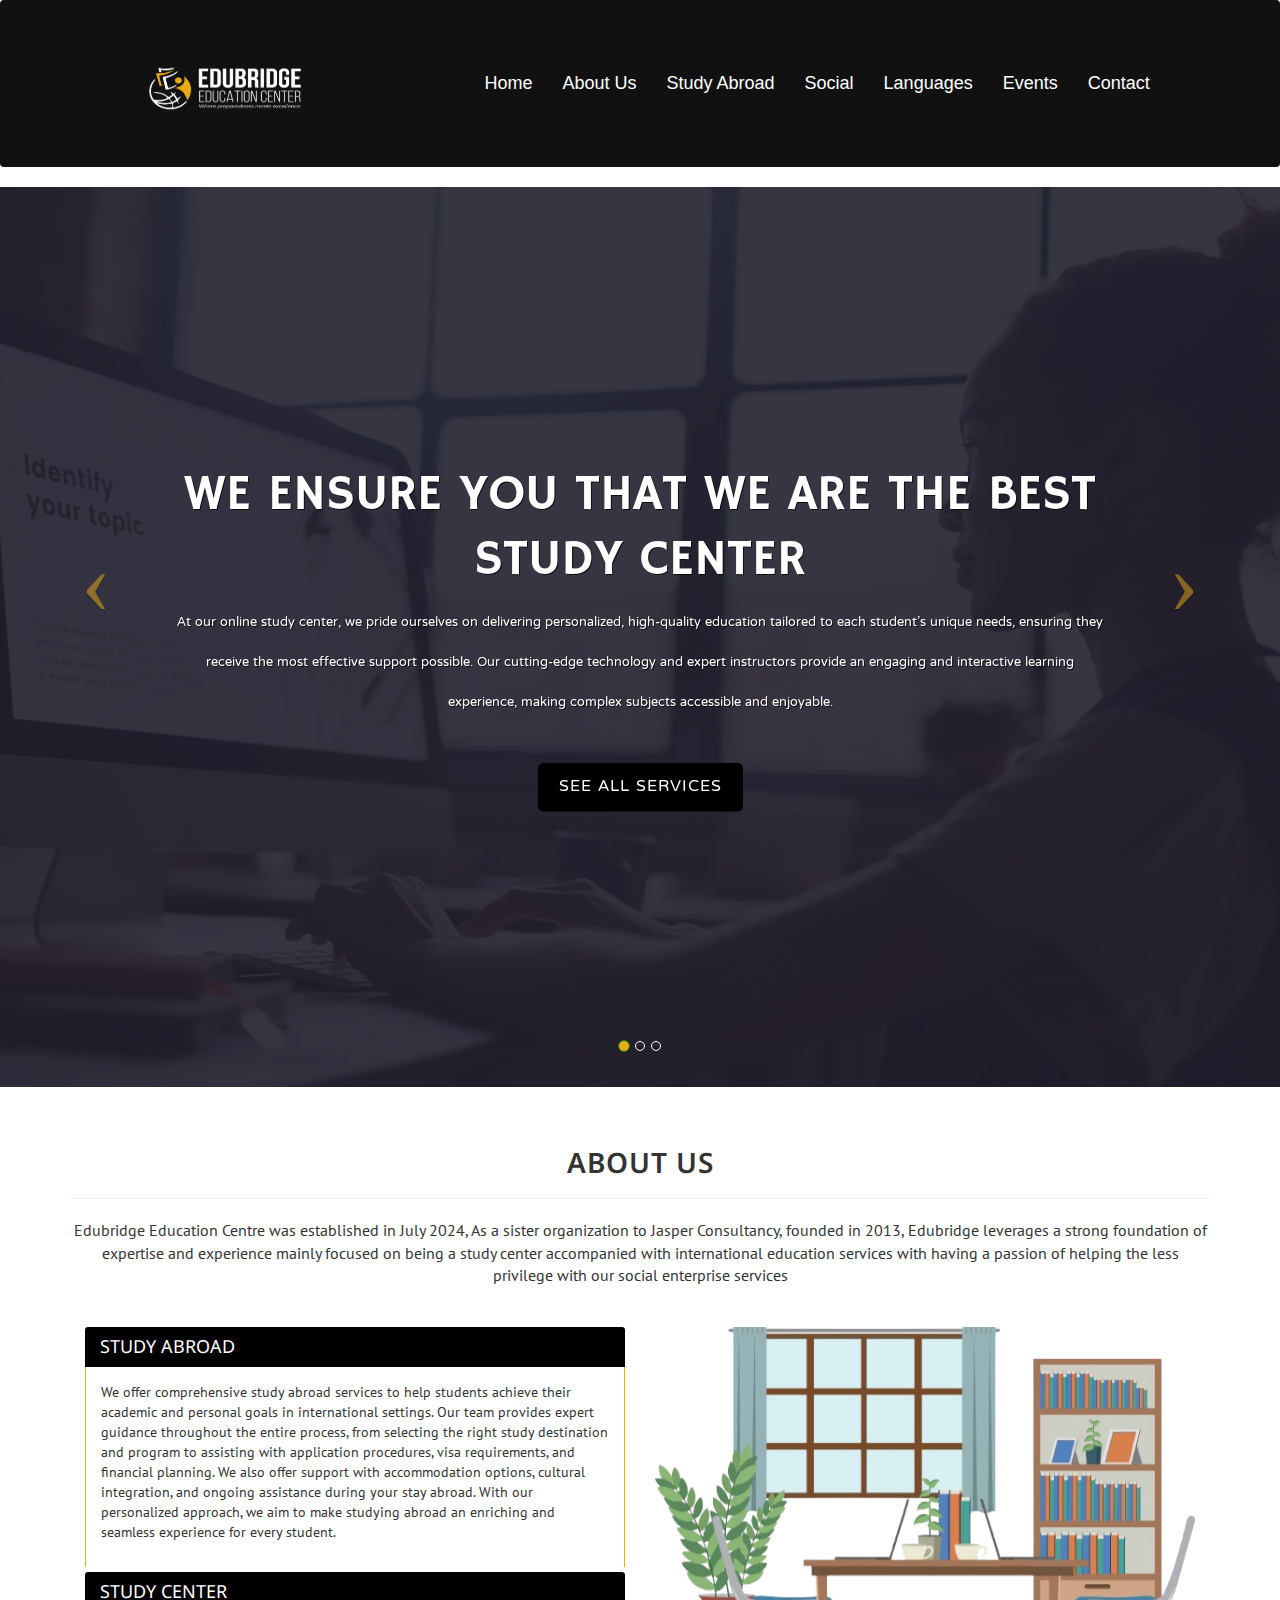
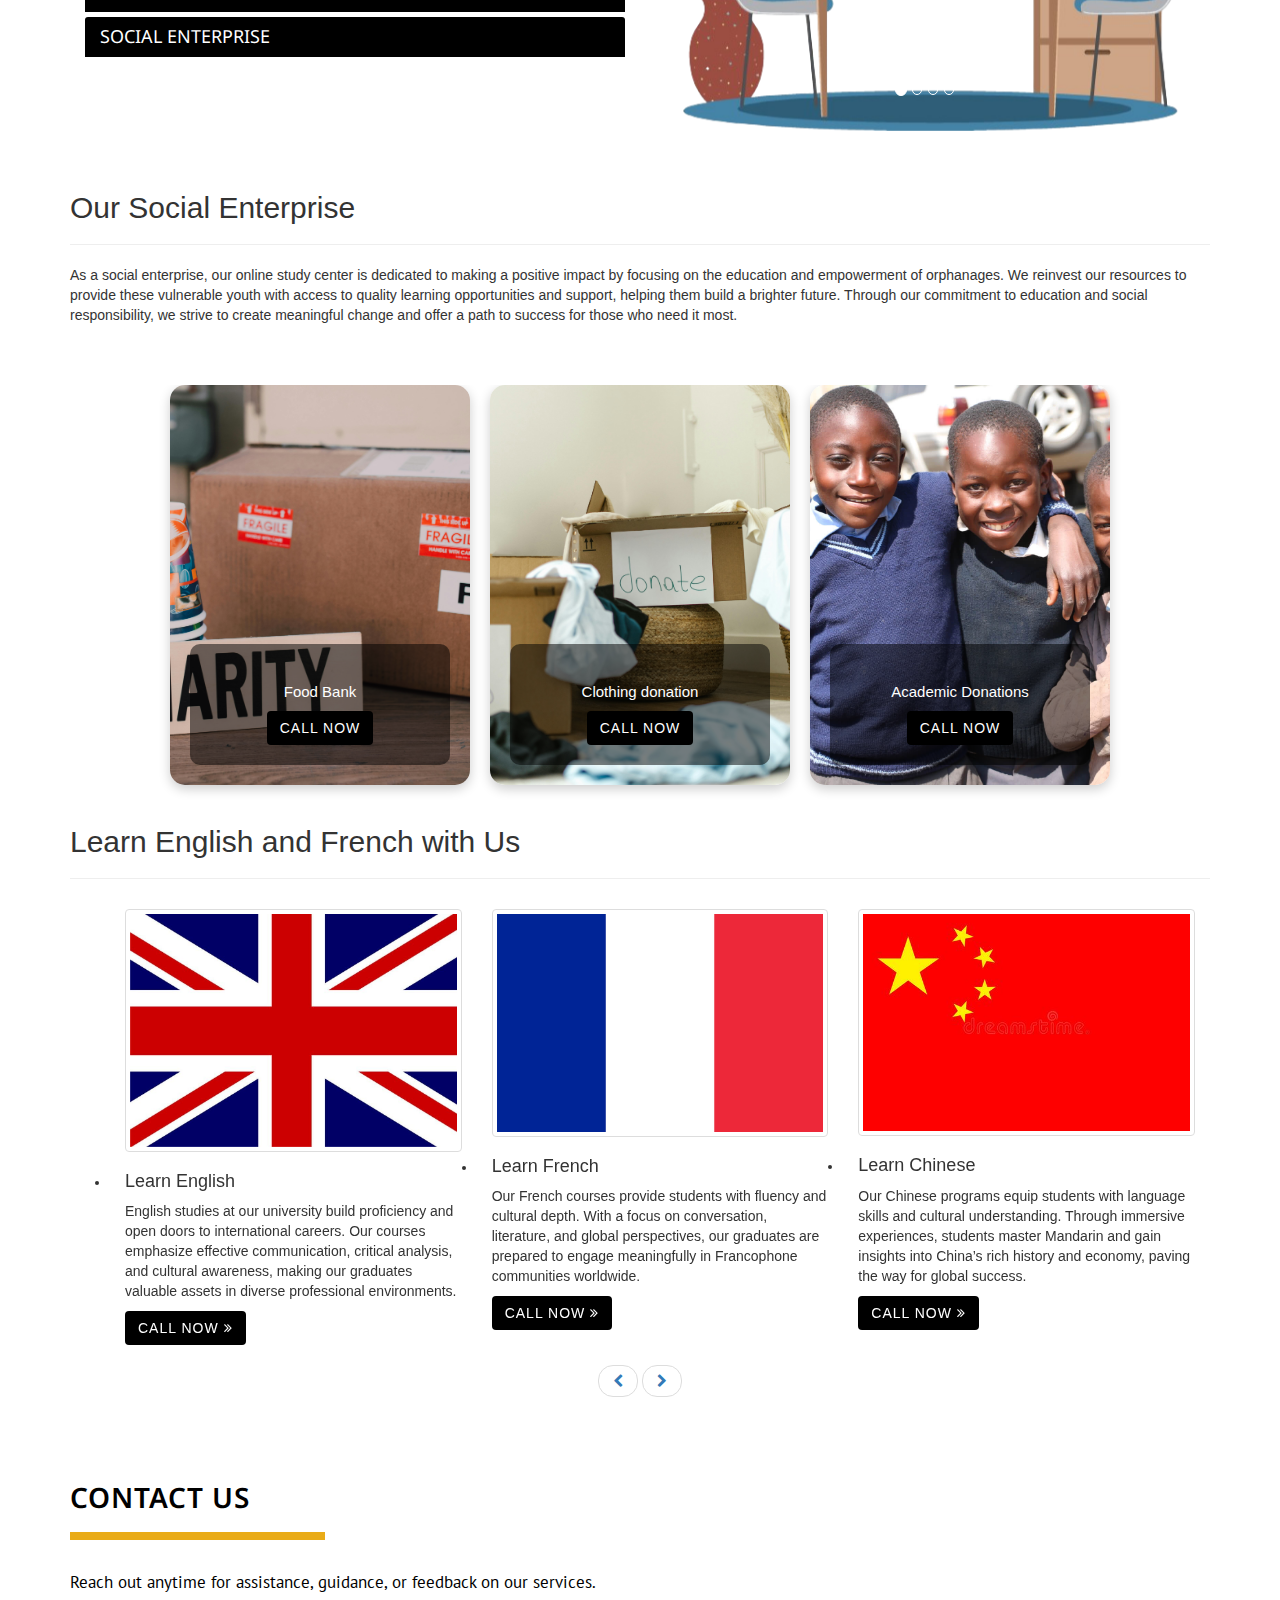
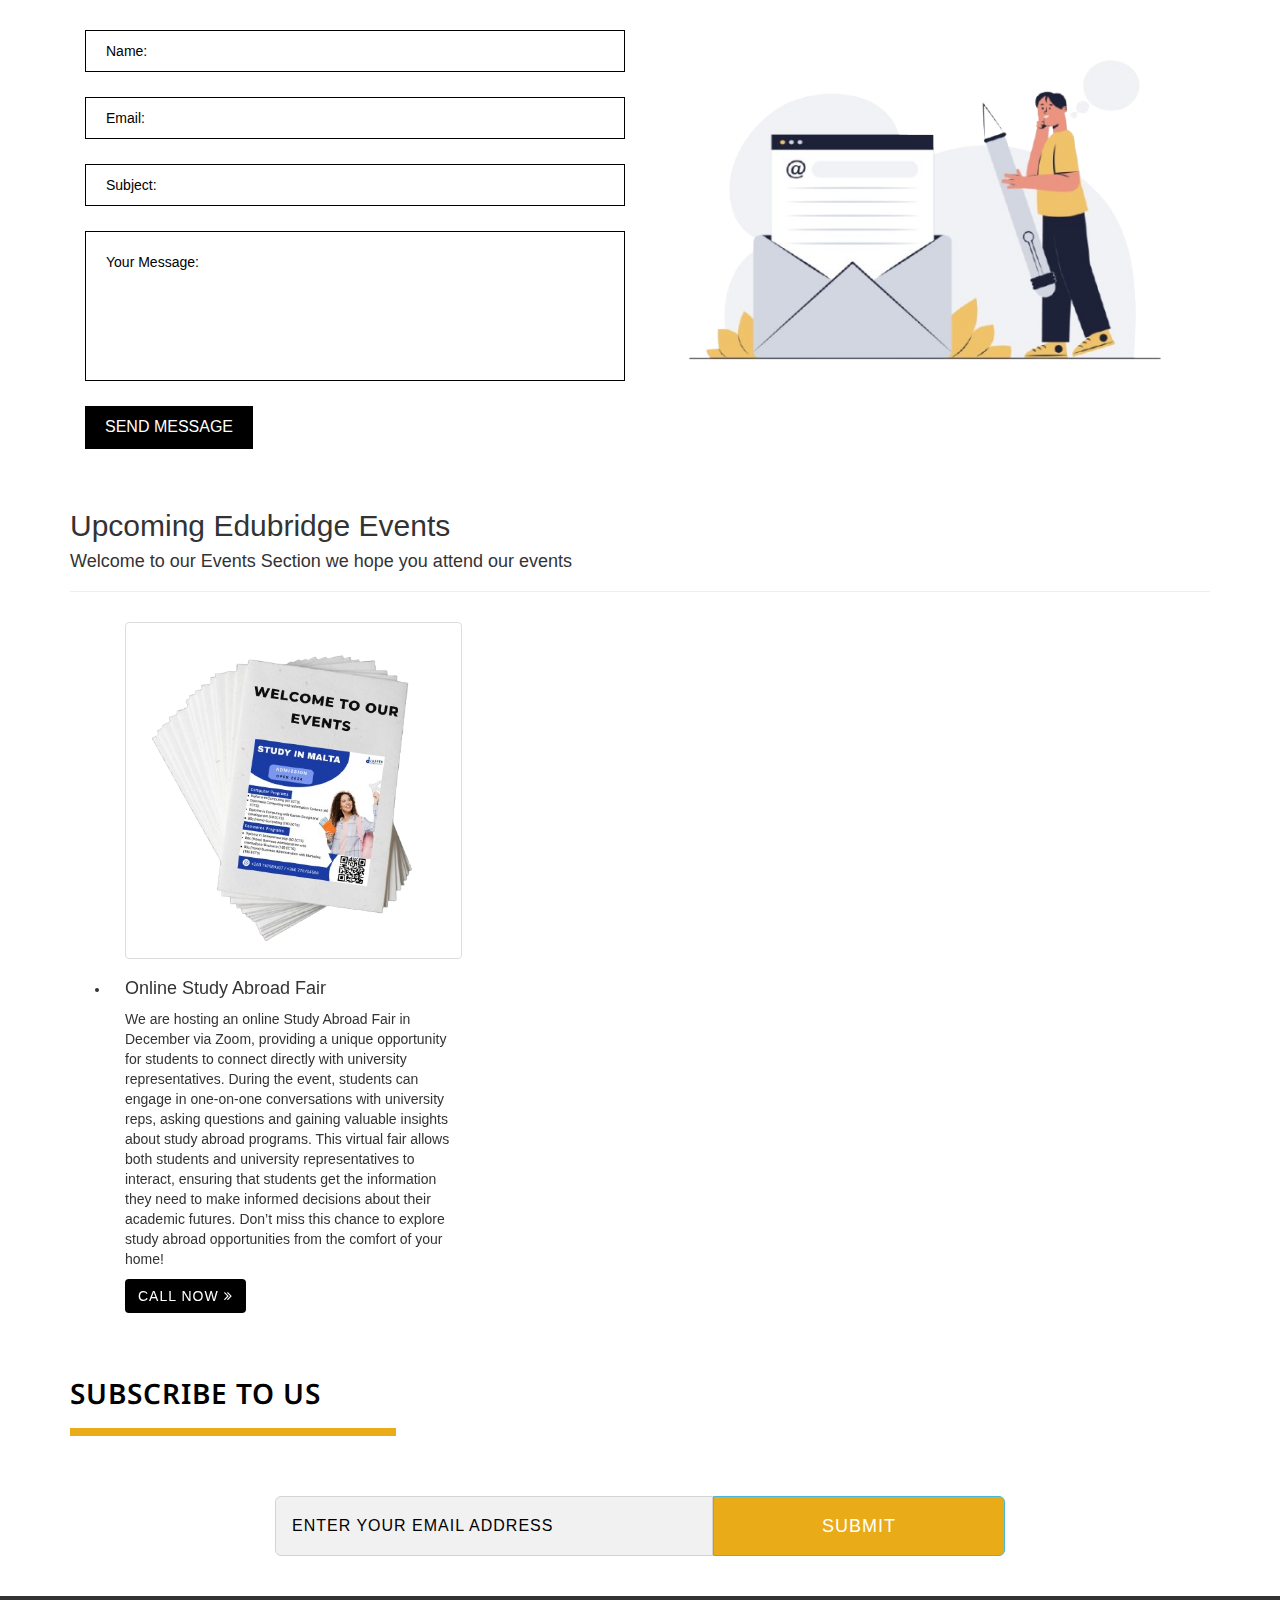
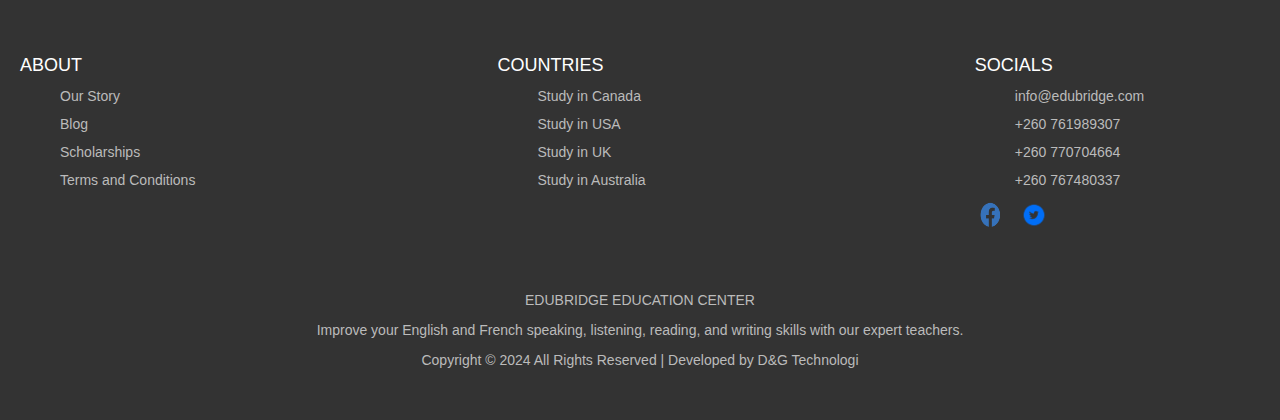
<file: index.html>
<!DOCTYPE html>
<html>

<head>

    <meta charset="utf-8">
    <meta http-equiv="X-UA-Compatible" content="IE=edge">
    <meta name="viewport" content="width=device-width, initial-scale=1">
    <meta name="description" content="">
    <meta name="author" content="">

    <title>EduBridge-Education</title>

	<link href="css/style.css" rel="stylesheet">
    <link href="css/bootstrap.min.css" rel="stylesheet">
    <link href="https://maxcdn.bootstrapcdn.com/font-awesome/4.6.3/css/font-awesome.min.css" rel="stylesheet">
    <link rel='shortcut icon' type='image/x-icon' href='images/logo_second.png' />
    
	<link href='https://fonts.googleapis.com/css?family=Noto+Sans' rel='stylesheet' type='text/css'>
	<link href='https://fonts.googleapis.com/css?family=Righteous' rel='stylesheet' type='text/css'>
	<link href='https://fonts.googleapis.com/css?family=PT+Sans' rel='stylesheet' type='text/css'>
	<link href='https://fonts.googleapis.com/css?family=Hammersmith+One' rel='stylesheet' type='text/css'>
	<link href='https://fonts.googleapis.com/css?family=NTR' rel='stylesheet' type='text/css'>

</head>

<body>

    <!-- Navigation -->
    <nav class="navbar">
        <div class="logo">
            <img src="./images/Edubridge Logo-02.png" alt="Company Logo">
        </div>
        <input type="checkbox" id="menu-toggle" class="menu-toggle">
        <label for="menu-toggle" class="menu-icon">&#9776;</label>
        <ul class="nav-links">
            <li><a href="#">Home</a></li>
            <li><a href="#about">About Us</a></li>
			<li><a href="https://www.jasperconsult.com" target="_blank">Study Abroad</a></li>
            <li><a href="#social">Social</a></li>
            <li><a href="#languages">Languages</a></li>
            <li><a href="#events">Events</a></li>
            <li><a href="#contact">Contact</a></li>
          
        </ul>
    </nav>


    <!-- Full Page Image Background Carousel Header -->
    <header id="mainCarousel" class="carousel slide">
        <!-- Indicators -->
        <ol class="carousel-indicators">
            <li data-target="#mainCarousel" data-slide-to="0" class="active"></li>
            <li data-target="#mainCarousel" data-slide-to="1"></li>
            <li data-target="#mainCarousel" data-slide-to="2"></li>
        </ol>

        <!-- Wrapper for Slides -->
        <div class="carousel-inner">
            <div class="item active">
            <div class="slider_overlay"></div>
                <!-- Set the first background image using inline CSS below. -->
                <div class="fill" style="background-image:url('images/stu.jpg');">
                    <div class="hero">
                        <hgroup>
                            <h1>We ensure you that we are the Best Study center</h1>
                            <h3>At our online study center, we pride ourselves on delivering personalized, high-quality education tailored to each student's unique needs, ensuring they receive the most effective support possible. Our cutting-edge technology and expert instructors provide an engaging and interactive learning experience, making complex subjects accessible and enjoyable.</h3>
                        </hgroup>
                        <button class="btn btn-hero btn-lg" role="button">See all services</button>
						
                    </div>
                </div>
            </div>
            <div class="item">

            <div class="slider_overlay"></div>
                <!-- Set the second background image using inline CSS below. -->
                <div class="fill" style="background-image:url('images/london_image.jpg');">
                    <div class="hero">
                        <hgroup>
                            <h1>Are you Interested in Studying Abroad ?</h1>
                            <h3>Look no futher our sister Company Jasper Consultancy got you below are our study destinations</h3>
                        </hgroup>
					<a href="https://www.jasperconsult.com" target="_blank"><button class="btn btn-hero btn-lg" role="button">Study in Canada</button> </a>	
					<a href="https://www.jasperconsult.com" target="_blank"> <button class="btn btn-hero btn-lg" role="button">Study in USA</button> </a> 	
					<a href="https://www.jasperconsult.com" target="_blank"> <button class="btn btn-hero btn-lg" role="button">Study in UK</button> </a>	
					<a href="https://www.jasperconsult.com" target="_blank"> <button class="btn btn-hero btn-lg" role="button">Study in Australia</button> </a>	
                    </div>
                </div>
            </div>
            <div class="item">    
            <div class="slider_overlay"></div>
                <!-- Set the third background image using inline CSS below. -->
                <div class="fill" style="background-image:url('images/hat.jpg');">
                    <div class="hero">
                        <hgroup>
                            <h1>Our Educational Services</h1>
							   
                        </hgroup>
						<a href="https://www.jasperconsult.com" target="_blank"> <button class="btn btn-hero btn-lg" role="button">International Education Services</button> </a>	
						<a href="https://www.jasperconsult.com" target="_blank"> <button class="btn btn-hero btn-lg" role="button">Study Center</button></a> 
						<a href="https://www.jasperconsult.com" target="_blank"> <button class="btn btn-hero btn-lg" role="button">Empowering Futures</button> </a>
						<a href="https://www.jasperconsult.com" target="_blank"> <button class="btn btn-hero btn-lg" role="button">Language Teaching Services</button></a>
                    </div>
                </div>
            </div>
        </div>

        <!-- Controls -->
        <a class="left carousel-control" href="#mainCarousel" data-slide="prev">
            <span class="icon-prev"></span>
        </a>
        <a class="right carousel-control" href="#mainCarousel" data-slide="next">
            <span class="icon-next"></span>
        </a>

    </header>
    
    <div id="about">
    	<div class="container">
    		<div class="text">
    			<h2>About Us</h2>
    			<hr>
    			<p>Edubridge Education Centre was established in July 2024, As a sister organization to Jasper
					Consultancy, founded in 2013, Edubridge leverages a strong foundation of expertise and
					experience mainly focused on being a study center accompanied with international education services with having a 
				passion of helping the less privilege with our social enterprise services</p>
			</div>

        <div class="col-md-6">
            <!-- begin panel group -->
            <div class="panel-group" id="accordion" role="tablist" aria-multiselectable="true">
                
                <!-- panel 1 -->
                <div class="panel panel-default">
                    <!--wrap panel heading in span to trigger image change as well as collapse -->
                    <span class="side-tab" data-target="#tab1" data-toggle="tab" role="tab" aria-expanded="false">
                        <div class="panel-heading" role="tab" id="headingOne"data-toggle="collapse" data-parent="#accordion" href="#collapseOne" aria-expanded="true" aria-controls="collapseOne">
                            <h4 class="panel-title">Study Abroad</h4>
                        </div>
                    </span>
                    
                    <div id="collapseOne" class="panel-collapse collapse in" role="tabpanel" aria-labelledby="headingOne">
                        <div class="panel-body">
                        <!-- Tab content goes here -->
                        <p>We offer comprehensive study abroad services to help students achieve their academic and personal goals in international settings. Our team provides expert guidance throughout the entire process, from selecting the right study destination and program to assisting with application procedures, visa requirements, and financial planning. We also offer support with accommodation options, cultural integration, and ongoing assistance during your stay abroad. With our personalized approach, we aim to make studying abroad an enriching and seamless experience for every student.</p>
                        
                        </div>
                    </div>
                </div> 
                <!-- / panel 1 -->
                
                <!-- panel 2 -->
                <div class="panel panel-default">
                    <!--wrap panel heading in span to trigger image change as well as collapse -->
                    <span class="side-tab" data-target="#tab2" data-toggle="tab" role="tab" aria-expanded="false">
                        <div class="panel-heading" role="tab" id="headingTwo" data-toggle="collapse" data-parent="#accordion" href="#collapseTwo" aria-expanded="false" aria-controls="collapseTwo">
                            <h4 class="panel-title collapsed">Study Center</h4>
                        </div>
                    </span>

                    <div id="collapseTwo" class="panel-collapse collapse" role="tabpanel" aria-labelledby="headingTwo">
                        <div class="panel-body">
                        <!-- Tab content goes here -->
                        <p>We offer a wide range of study center services designed to support students in their academic journey. Our study centers provide a conducive learning environment equipped with modern facilities, resources, and expert guidance. Whether students need help with exam preparation, tutoring, group study sessions, or academic counseling, our dedicated team is here to assist. We also offer personalized study plans to help students stay on track with their goals. Our study center services aim to foster academic success and provide a supportive space for students to thrive.</p>
                        
                        </div>
                    </div>
                </div>
                <!-- / panel 2 -->
                
                <!--  panel 3 -->
                <div class="panel panel-default">
                    <!--wrap panel heading in span to trigger image change as well as collapse -->
                    <span class="side-tab" data-target="#tab3" data-toggle="tab" role="tab" aria-expanded="false">
                        <div class="panel-heading" role="tab" id="headingThree"  class="collapsed" data-toggle="collapse" data-parent="#accordion" href="#collapseThree" aria-expanded="false" aria-controls="collapseThree">
                            <h4 class="panel-title">Social Enterprise</h4>
                        </div>
                    </span>

                        <div id="collapseThree" class="panel-collapse collapse" role="tabpanel" aria-labelledby="headingThree">
                          <div class="panel-body">
                          <!-- tab content goes here -->
                        <p>We offer a variety of social enterprise services designed to empower organizations and individuals committed to creating positive social impact. Our services include strategic consulting, business development, and project management, all focused on helping social enterprises maximize their impact while maintaining financial sustainability. We assist with designing impactful social programs, securing funding, and developing partnerships that align with social missions. Whether you are starting a social enterprise or looking to scale, our team provides the expertise and resources needed to drive meaningful change in communities and beyond.



						</p>
                        
                          </div>
                        </div>
                      </div>
            	</div>
             </div> 
             
   	 		 <div class="col-md-6">
    			<div id="carousel" class="carousel slide" data-ride="carousel">
				<!-- Indicators -->
					<ol class="carousel-indicators">
			  			<li data-target="#carousel" data-slide-to="0" class="active"></li>
			    		<li data-target="#carousel" data-slide-to="1"></li>
			    		<li data-target="#carousel" data-slide-to="2"></li>
			    		<li data-target="#carousel" data-slide-to="3"></li>
			    	
					</ol>
					<!-- Wrapper for slides -->
					<div class="carousel-inner">
			    		<div class="item active">
			    			<img src="images/about_pic.png" alt="First slide">
			    		</div>
			    		<div class="item">
			    			<img src="images/donation.jpg" alt="Second slide">
			    		</div>
			    		<div class="item">
			    			<img src="images/stu.jpg" alt="Third slide">
			    		</div>
			    		<div class="item">
			    			<img src="images/food.jpg" alt="Third slide">
			    		</div>
			    		
					</div>
				</div>
			</div>
             
        </div>
    </div>

	<div id="social">


    <div class="container">


    <div class="text">
		<h2>Our Social Enterprise</h2>
		<hr>
		<p> As a social enterprise, our online study center is dedicated to making a positive impact by focusing on the education and empowerment of orphanages. We reinvest our resources to provide these vulnerable youth with access to quality learning opportunities and support, helping them build a brighter future. Through our commitment to education and social responsibility, we strive to create meaningful change and offer a path to success for those who need it most.</p>
	</div>
</div>

	<div class="card-slider">
        <div class="card">
            <img src="images/food.jpg" alt="Card 1">
            <div class="card-text">
                <h3>Food Bank</h3>
                <button class="btn">Call Now</button>
            </div>
        </div>

        <div class="card">
            <img src="images/clothes.jpg" alt="Card 2">
            <div class="card-text">
                <h3>Clothing donation</h3>
                <button class="btn">Call Now</button>
            </div>
        </div>

        <div class="card">
            <img src="images/tuion.jpg" alt="Card 3">
            <div class="card-text">
                <h3>Academic Donations</h3>
                <button class="btn">Call Now</button>
            </div>
        </div>
    </div>
</div>
    
    <div id="languages">
    	<div class="container">
    		<h2>Learn English <span>and</span> French with Us</h2>
    		<hr>
    		<div class="carousel slide" id="myCarousel">
        		<div class="carousel-inner">
           			<div class="item active">
            		 	<ul class="thumbnails">
                        	<li class="col-sm-4">
    							<div class="fff">
									<div class="thumbnail">
										<a href="#"><img src="images/english_image.jpg" alt=""></a>
									</div>
									<div class="caption">
										<h4>Learn English</h4>
										<p>English studies at our university build proficiency and open doors to international careers. Our courses emphasize effective communication, critical analysis, and cultural awareness, making our graduates valuable assets in diverse professional environments.</p>
										<a class="btn btn-mini" href="#">Call Now <i class="fa fa-angle-double-right" aria-hidden="true"></i></a>
									</div>
                           	 	</div>
                        	</li>
                        	<li class="col-sm-4">
								<div class="fff">
									<div class="thumbnail">
										<a href="#"><img src="images/french_image.jpg" alt=""></a>
									</div>
									<div class="caption">
										<h4>Learn French</h4>
										<p>Our French courses provide students with fluency and cultural depth. With a focus on conversation, literature, and global perspectives, our graduates are prepared to engage meaningfully in Francophone communities worldwide.</p>
										<a class="btn btn-mini" href="#">Call Now <i class="fa fa-angle-double-right" aria-hidden="true"></i></a>
									</div>
                            	</div>
                        	</li>
                        	<li class="col-sm-4">
								<div class="fff">
									<div class="thumbnail">
										<a href="#"><img src="images/chinese_image.jpg" alt=""></a>
									</div>
									<div class="caption">
										<h4>Learn Chinese</h4>
										<p>Our Chinese programs equip students with language skills and cultural understanding. Through immersive experiences, students master Mandarin and gain insights into China’s rich history and economy, paving the way for global success.</p>
										<a class="btn btn-mini" href="#">Call Now <i class="fa fa-angle-double-right" aria-hidden="true"></i></a>
									</div>
                            	</div>
                        	</li>
                    	</ul>
             		</div><!-- /Slide1 --> 
            		<div class="item">
                    	<ul class="thumbnails">
                       		<li class="col-sm-4">
								<div class="fff">
									<div class="thumbnail">
										<a href="#"><img src="images/spanish_image.jpg" alt=""></a>
									</div>
									<div class="caption">
										<h4>Learn Spanish</h4>
										<p>Our Spanish language programs offer a deep dive into Hispanic culture, literature, and communication skills. Students gain fluency and cultural insight, preparing them for global opportunities and enriching their personal and professional lives.</p>
										<a class="btn btn-mini" href="#">Call Now <i class="fa fa-angle-double-right" aria-hidden="true"></i></a>
									</div>
                            	</div>
                        	</li>
                        	
                        	
                    	</ul>
            		</div><!-- /Slide2 --> 
        		</div>
        
       
	   		<nav>
				<ul class="control-box pager">
					<li><a data-slide="prev" href="#myCarousel" class=""><i class="fa fa-chevron-left" aria-hidden="true"></i></a></li>
					<li><a data-slide="next" href="#myCarousel" class=""><i class="fa fa-chevron-right" aria-hidden="true"></i></a></li>
				</ul>
			</nav>
	   		<!-- /.control-box -->   
                              
   	 		</div><!-- /#myCarousel -->
    	</div>
    </div>
    
    
    <div id="contact">
    	<div class="container">
    		<h2>Contact Us</h2>  
    		<p>Reach out anytime for assistance, guidance, or feedback on our services.</p>
    		<div class="col-md-6">
    			<div class="contact-form">
					<form action="mailto:info@jasperconsult.com" method="post" enctype="text/plain">
						<input id="name" name="name" type="text" placeholder="Name:" required>
						<input id="email" name="email" type="text" placeholder="Email:" required>
						<input id="subject" name="subject" type="subject" placeholder="Subject:" required>
						<textarea id="message" name="message" placeholder="Your Message:" rows="5" required></textarea>
						<br>
						<button name="submit" id="submit" type="submit">Send Message</button>
					</form>
				</div>  
			</div>	
			<div class="col-md-6">
				<div class="image">
					<img src="images/mail.png" class="img-responsive">
				</div>
			</div>
    	</div>
    	
		<!-- <iframe width="100%;" height="300" frameborder="0" scrolling="no" marginheight="0" marginwidth="0" style="pointer-events: none; margin-top: 30px;" src="https://www.google.com/maps/embed?pb=!1m18!1m12!1m3!1d2483.281992959266!2d-0.1302576842043993!3d51.5080423184772!2m3!1f0!2f0!3f0!3m2!1i1024!2i768!4f13.1!3m3!1m2!1s0x487604ce3941eb1f%3A0x1a5342fdf089c627!2sTrafalgar+Square!5e0!3m2!1sen!2suk!4v1462913556349"></iframe> -->
		
    </div>




	<div id="events">
    	<div class="container">
    		<h2>Upcoming Edubridge <span>Events</span></h2>
			<h4>Welcome to our Events Section we hope you attend our events</h4>
    		<hr>
    		<div class="carousel slide" id="myCarousel">
        		<div class="carousel-inner">
           			<div class="item active">
            		 	<ul class="thumbnails">
                        	
                        	<li class="col-sm-4">
								<div class="fff">
									<div class="thumbnail">
										<a href="#"><img src="images/events.png" alt=""></a>
									</div>
									<div class="caption">
										<h4>Online Study Abroad Fair</h4>
										<p>We are hosting an online Study Abroad Fair in December via Zoom, providing a unique opportunity for students to connect directly with university representatives. During the event, students can engage in one-on-one conversations with university reps, asking questions and gaining valuable insights about study abroad programs. This virtual fair allows both students and university representatives to interact, ensuring that students get the information they need to make informed decisions about their academic futures. Don’t miss this chance to explore study abroad opportunities from the comfort of your home!</p>
										<a class="btn btn-mini" href="#">Call Now <i class="fa fa-angle-double-right" aria-hidden="true"></i></a>
									</div>
                            	</div>
                        	</li>
                        	
                    	</ul>
             		</div>
            
        		</div>
        
       
	   		
	   		<!-- /.control-box -->   
                              
   	 		</div><!-- /#myCarousel -->
    	</div>
    </div>
    
    
    
    <div id="subscribe">
    	<div class="container">
    	    <h2>Subscribe To Us</h2>
    	    
			<div class="col-md-8 col-md-offset-2">
             	<form action="#">
              		<div class="input-group">
                 		<input class= "btn btn-lg" name="email" id="email" type="email" placeholder="Enter your email address" required>
                 		<button class="btn btn-info btn-lg" type="submit">Submit</button>
             		 </div>
            	</form>
			</div>  
    	</div>
    </div>
    
	<footer>
        <div class="footer-container">
            <div class="footer-section about">
                <h3>ABOUT</h3>
                <ul>
                    <li><a href="#">Our Story</a></li>
                    <li><a href="#">Blog</a></li>
                    <li><a href="#">Scholarships</a></li>
                    <li><a href="#">Terms and Conditions</a></li>
                </ul>
            </div>
            <div class="footer-section countries">
                <h3>COUNTRIES</h3>
                <ul>
                    <li><a href="#">Study in Canada</a></li>
                    <li><a href="#">Study in USA</a></li>
                    <li><a href="#">Study in UK</a></li>
                    <li><a href="#">Study in Australia</a></li>
                </ul>
            </div>
            <div class="footer-section socials">
                <h3>SOCIALS</h3>
                <ul>
                    <li><a href="mailto:info@edubridge.com">info@edubridge.com</a></li>
                    <li><a href="tel:+260974563737">+260 761989307</a></li>
                    <li><a href="tel:+260974568909">+260 770704664</a></li>
					<li><a href="tel:+260974568909">+260 767480337</a></li>
                </ul>
                <div class="social-icons">
                    <a href="https://www.google.com" target="_blank"><img src="./images/fb-removebg-preview.png" alt="Facebook"></a>
                    
                    <a href="#"><img src="images/vecteezy_network-social-twitter_19177910-removebg-preview.png" alt="Instagram"></a>
                </div>
            </div>
            <div class="footer-bottom">
                <p>EDUBRIDGE EDUCATION CENTER</p>
                <p>Improve your English and French speaking, listening, reading, and writing skills with our expert teachers.</p>
                <p>Copyright © 2024 All Rights Reserved | Developed by D&G Technologi</p>
            </div>
        </div>
    </footer>



    <!-- jQuery -->
    <script src="js/jquery.js"></script>

    <!-- Bootstrap Core JavaScript -->
    <script src="js/bootstrap.min.js"></script>
    
    <script src="js/jquery.isotope.js"></script>
    
    <script src="js/jquery.scrollUp.min.js"></script>
    
    
	<script type="text/javascript">
	
	$('a[href^="#"]').on('click', function(event) {
    	var target = $(this.getAttribute('href'));
    	if( target.length ) {
       		event.preventDefault();
        	$('html, body').stop().animate({
            	scrollTop: target.offset().top
        	}, 1000);
    	}
	});

	</script>
    
    
    <!-- Navbar Change on Scroll -->
	<script type="text/javascript">
		$(function(){
 		var shrinkHeader = 100;
  		$(window).scroll(function() {
    		var scroll = getCurrentScroll();
      		if ( scroll >= shrinkHeader ) {
           		$('.navbar-default').addClass('shrink');
        	}
       		else {
            	$('.navbar-default').removeClass('shrink');
        	}
  		});
		function getCurrentScroll() {
    		return window.pageYOffset || document.documentElement.scrollTop;
    	}
	});

	</script>    


	<!-- Portfolio Isotope Settings -->
	<script type="text/javascript">

	$(window).load(function(){
  
  
 	 var $container = $('.portfolioContainer'),
     	$body = $('body'),
     	colW = 375,
      	columns = null;

  
  	$container.isotope({
    // disable window resizing
    	resizable: true,
   	 	masonry: {
        columnWidth: colW
    	}
  	});
  
  	$(window).smartresize(function(){
    // check if columns has changed
    	var currentColumns = Math.floor( ( $body.width() -30 ) / colW );
    	if ( currentColumns !== columns ) {
      	// set new column count
      	columns = currentColumns;
      	// apply width to container manually, then trigger relayout
      	$container.width( columns * colW )
        	.isotope('reLayout');
    	}
    
  	}).smartresize(); // trigger resize to set container width
  	$('.portfolioFilter a').click(function(){
        	$('.portfolioFilter .current').removeClass('current');
        	$(this).addClass('current');
 
        	var selector = $(this).attr('data-filter');
        	$container.isotope({
			
            filter: selector,
         });
        	 return false;
   	 	});
  
	});

	</script>
	
	
	<!-- Scroll To Top Settings -->
    <script type="text/javascript">
    
    $(function () {
  		$.scrollUp({
    		scrollName: 'scrollUp', // Element ID
    		topDistance: '300', // Distance from top before showing element (px)
    		topSpeed: 600, // Speed back to top (ms)
    		animation: 'fade', // Fade, slide, none
    		animationInSpeed: 200, // Animation in speed (ms)
    		animationOutSpeed: 200, // Animation out speed (ms)
    		activeOverlay: false, // Set CSS color to display scrollUp active point, e.g '#00FFFF'
    		scrollImg: true,
  		});
	});
    
    </script>

	
</body>

</html>
</file>
<file: css/style.css>
html,
body {
    height: 100%;
}

body {
	overflow-x: hidden;
}

#scrollUp {
  bottom: 20px;
  right: 20px;
  width: 38px; /* Width of image */
  height: 38px; /* Height of image */
  
}
/* Nav */

/* Navbar Styles */
.navbar {
    display: flex;
    justify-content: space-between;
    align-items: center;
    background-color: #111;
    padding: 20px 20px 10px 20px;
    position: relative;
}

.navbar .logo img {
    width: 220px;
	height: 15vh;
}

.nav-links {
    display: flex;
    list-style-type: none;
}

.nav-links li {
    margin: 0 15px;
}

.nav-links li a {
    text-decoration: none;
    color: #fff;
    font-size: 18px;
    transition: color 0.3s;
}

.nav-links li a:hover {
    color: #f1f1f1;
}

/* Hamburger Menu (visible on small screens) */
.menu-toggle {
    display: none;
}

.menu-icon {
    font-size: 30px;
    color: #fff;
    cursor: pointer;
    display: none;
}

@media screen and (max-width: 768px) {
    .menu-icon {
        display: block;
    }

    .nav-links {
        display: none;
        flex-direction: column;
        position: relative;
        top: 60px;
        right: 20px;
        background-color: #111;
        width: 200px;
        padding: 10px 0;
    }

    .nav-links li {
        text-align: center;
        margin: 10px 0;
    }

    .menu-toggle:checked + .menu-icon + .nav-links {
        display: flex;
    }
}

@media screen and (max-width: 480px) {
    .nav-links li a {
        font-size: 16px;
    }
}


/******** Slider ********/

.carousel, .item, .active {
    height: 100%;
}

.carousel-inner {
    height: 100%;
}

.fill {
    width: 100%;
    height: 100%;
    background-position: center;
    -webkit-background-size: cover;
    -moz-background-size: cover;
    background-size: cover;
    -o-background-size: cover;
}


#mainCarousel .slider_overlay {
    background: none repeat scroll 0 0 #252333;
    height: 100%;
    opacity: 0.8;
    position: absolute;
    right: 0;
    top: 0;
    width: 100%;
    z-index: 0;
}

#mainCarousel .hero {
    position: relative;
    top: 50%;
    left: 50%;
    z-index: 1000;
    color: #fff;
    text-align: center;
    padding: 0 13%;
    font-family: 'NTR', sans-serif;
    text-shadow: 1px 1px 0 rgba(0, 0, 0, .75);
    -webkit-transform: translate3d(-50%, -50%, 0);
    -moz-transform: translate3d(-50%, -50%, 0);
    -ms-transform: translate3d(-50%, -50%, 0);
    -o-transform: translate3d(-50%, -50%, 0);
    transform: translate3d(-50%, -50%, 0);
}

#mainCarousel .hero h1 {
    font-size: 50px;
    margin: 0;
    padding: 0;
    font-family: 'Hammersmith One', sans-serif;
    text-transform: uppercase;
	line-height: 65px;
	text-align: center;
}

#mainCarousel .hero h3 {
    font-size: 16px;
    margin: 10px;
    padding: 0;
	line-height: 40px;
	text-align: center;
}

#mainCarousel .hero button {
	margin-top: 30px;
	background: black;
	font-size: 20px;
	padding: 10px 20px;
	outline: none;
}


#mainCarousel .hero button:hover{
	color: #E9AB17;
}

#mainCarousel .carousel-indicators {
	position: absolute;
	z-index: 1000;
}

#mainCarousel .carousel-control {
	position: absolute;
	z-index: 1000;
}

#mainCarousel .carousel-control.left {
	background-image: none;
}

#mainCarousel .carousel-control.right {
	background-image: none;
}

@media screen and (min-width: 768px) {
#mainCarousel .carousel-control .icon-next, #mainCarousel .carousel-control .icon-prev {
    width: 200px;
    height: 200px;
    margin-top: -100px;
    font-size: 90px;
    margin-right: -100px;
    margin-left: -100px;
    color:  #E9AB17;
}
}

#mainCarousel .carousel-indicators .active {
    background:  #E9AB17;
    border: 1px solid green; 
}


/******** Media Queries ********/

@media screen and (max-width: 1071px) {
#mainCarousel .hero h1 {
	font-size: 70px;
}
}

@media screen and (max-width: 938px) {
#mainCarousel .hero h1 {
	font-size: 60px;
}
}

@media screen and (max-width: 799px) {
#mainCarousel .hero h1 {
	font-size: 60px;
}
}

@media screen and (max-width: 799px) {
#mainCarousel .hero h3 {
	font-size: 22px;
}
}

@media screen and (max-width: 608px) {
#mainCarousel .hero h1 {
	font-size: 20px;
}
}

@media screen and (max-width: 608px) {
#mainCarousel .hero h3 {
	font-size: 10px;
}
}

@media screen and (max-width: 507px) {
#mainCarousel .hero h1 {
	font-size: 45px;
}
}

@media screen and (max-width: 507px) {
#mainCarousel .hero h3 {
	font-size: 18px;
}
}

@media screen and (max-width: 400px) {
#mainCarousel .hero h1 {
	font-size: 40px;
}
}

@media screen and (max-width: 400px) {
#mainCarousel .hero h3 {
	font-size: 16px;
}
}

/******** About Section ********/

#about {
	padding-top: 40px;
	padding-bottom: 40px;
}

#about .text h2 {
	font-size: 28px;
	text-transform: uppercase;
	font-family: 'Noto Sans', sans-serif;
	letter-spacing: 1px;
	font-weight: 600;
	text-align: center;
	
}

#about .text p {
	text-align: center;
	font-family: 'PT Sans', sans-serif;
	font-size: 16px;
}

#about .panel-group {
	margin-top: 30px;
}

#about .panel-heading:hover {
    cursor:pointer;
}

#about .panel-heading {
    -webkit-touch-callout: none;
    -webkit-user-select: none;
    -khtml-user-select: none;
    -moz-user-select: none;
    -ms-user-select: none;
    user-select: none;    
}

#about .side-tab:hover {
     cursor: pointer;
}
    
#about .panel.panel-default {
     border: none;
     box-shadow: none !important;
     border-bottom-right-radius: 0px;
     border-bottom-left-radius: 0px;
        
}

#about .panel-heading {
     border: none;
     background-color: #000000;
     color: #fff;
}

#about .panel-title {
    font-weight: 400;
    font-size: 18px;
    text-transform: uppercase;
    font-family: 'Noto Sans', sans-serif;
}
 
#about .panel-body {
	border-right: 1px solid  #E9AB17;
	border-left: 1px solid  #E9AB17;
	font-family: 'PT Sans', sans-serif;
}     

#about #carousel {
	margin-top: 30px;
	position: relative;
	display: block;
}

#about #carousel .item img {
	width: 100%;
}


/******** Portfolio Section ********/


#portfolio {
	padding-top: 40px;
	padding-bottom: 40px;
	background:  #474747;
}

#portfolio h2 {
	font-size: 28px;
	text-transform: uppercase;
	font-family: 'Noto Sans', sans-serif;
	letter-spacing: 1px;
	font-weight: 600;
	color: #fff;
	border-bottom: 8px solid  #E9AB17;
    display: inline-block;
    margin-bottom: 30px;
    padding-bottom: 15px;
    padding-right: 75px;
    line-height: 40px;
}

#portfolio p {
	font-family: 'PT Sans', sans-serif;
	font-size: 17px;
	color: #fff;
}

#portfolio .Portfolio-nav {
	padding:0;
	margin:60px 0 45px 0;
	list-style:none;
	text-align:center;
}

#portfolio .Portfolio-nav li {
	margin:0 10px;
	display:inline;
}

#portfolio .Portfolio-nav li a {
	display:inline-block;
	padding:10px 22px;
	font-size:12px;
	line-height:20px;
	color:#222222;
	border-radius:4px;
	text-transform:uppercase;
	font-family: 'Montserrat', sans-serif;
	background:#f7f7f7;
	margin-bottom:5px;
	transition:all 0.3s ease-in-out;
	-moz-transition:all 0.3s ease-in-out;
	-webkit-transition:all 0.3s ease-in-out;
}

#portfolio .Portfolio-nav li a:hover {
	background: #E9AB17;
	color:#fff;
	text-decoration:none;
}

#portfolio .portfolioContainer{
	margin:0 auto;
	padding-left:15px;
}

#portfolio .portfolioContainer{
	max-width: 1140px;
	min-width: 280px;
}

#portfolio .Portfolio-box {
	text-align:center;
	margin-bottom:30px;
	height:225px;
	width:350px;
	overflow:hidden;
	float:left;
	padding:0;
}

#portfolio .Portfolio-box img{
	margin-bottom:25px;
	transition:all 0.3s ease-in-out;
	-moz-transition:all 0.3s ease-in-out;
	-webkit-transition:all 0.3s ease-in-out;	
}

#portfolio .Portfolio-box img:hover {
	opacity: 0.6;
}

#portfolio .Portfolio-nav li a.current{
	background:  #E9AB17;
	color:#fff;
	text-decoration:none;
}
img {
   max-width:100%;
}

/* no transition on .isotope container */

.isotope .isotope-item {
  /* change duration value to whatever you like */
  -webkit-transition-duration: 0.6s;
     -moz-transition-duration: 0.6s;
          transition-duration: 0.6s;
}

.isotope .isotope-item {
  -webkit-transition-property: -webkit-transform, opacity;
     -moz-transition-property:    -moz-transform, opacity;
          transition-property:         transform, opacity;
}


/******** Blog Section ********/


#blog {
	padding-top: 40px;
	padding-bottom: 40px;
	background: #f9f9f9;
}

#blog h2 {
	font-size: 28px;
	text-transform: uppercase;
	font-family: 'Noto Sans', sans-serif;
	letter-spacing: 1px;
	font-weight: 600;
	text-align: center;
}

#blog h2 span {
	color: #E9AB17;
}

#blog .carousel .carousel-inner ul {
	list-style: none;
	padding: 0;
}

#blog .carousel .carousel-inner .thumbnail {
	border: none;
	padding: 0px;
}

#blog .carousel .carousel-inner .thumbnail img {
	width: 100%;
	height: 100%;
	margin-top: 20px;
}

#blog .carousel .carousel-inner .caption h4 {
	font-size: 18px;
	text-transform: uppercase;
}

#blog .carousel .carousel-inner .caption .btn {
	padding: 0px;
	font-size: 16px;
	color: #E9AB17;
}

#blog .pager li a {
	background: #E9AB17;
	color: #fff;
}


/******** Contact Section ********/


#contact {
	padding-top: 40px;
	padding-bottom: 40px;
}

#contact h2 {
	font-size: 28px;
	text-transform: uppercase;
	font-family: 'Noto Sans', sans-serif;
	letter-spacing: 1px;
	font-weight: 600;
	color: #000;
	border-bottom: 8px solid #E9AB17;
    display: inline-block;
    margin-bottom: 30px;
    padding-bottom: 15px;
    padding-right: 75px;
    line-height: 40px;
}

#contact p {
	font-family: 'PT Sans', sans-serif;
	font-size: 17px;
	color: #000;
}

#contact .contact-form input {
	width: 100%;
	height: 40px;
	margin-top: 25px;
	outline: none;
	padding: 20px;
	font-size: 14px;
	border: 1px solid #000;
}

::-webkit-input-placeholder {
   color: #000;
}


#contact .contact-form textarea {
	width: 100%;
	height: 150px;
	margin-top: 25px;
	outline: none;
	resize: none;
	padding: 20px;
	font-size: 14px;
	border: 1px solid #000;
}

#contact .contact-form button {
	margin-top: 20px;
	padding: 10px 20px;
	background: #000000;
	border: none;
	color: #fff;
	font-size: 16px;
	text-transform: uppercase;
	outline: none;
	transition: background-color 0.5s ease;
}

#contact .contact-form button:hover {
	background: #55687C;
}

#contact .image {
	margin-top: 25px;
}

#contact .image img {
	width: 100%;
	height: 100%;
}


/******** Subscribe Section ********/


#subscribe {
	padding-top: 40px;
	padding-bottom: 40px;
}

#subscribe h2 {
	font-size: 28px;
	text-transform: uppercase;
	font-family: 'Noto Sans', sans-serif;
	letter-spacing: 1px;
	font-weight: 600;
	color: #000;
	border-bottom: 8px solid #E9AB17;
    display: inline-block;
    margin-bottom: 30px;
    padding-bottom: 15px;
    padding-right: 75px;
    line-height: 40px;
}
#subscribe input{
	background-color: #f1f1f1;
}

#subscribe p {
	font-family: 'PT Sans', sans-serif;
	font-size: 17px;
	color: #000;
}

#subscribe .input-group {
    width: 100%;
    margin-top: 30px;
	background-color: white;
}

#subscribe input.btn.btn-lg,
input.btn.btn-lg:focus {
    outline: none;
    width: 60%;
    height: 60px;
    border-top-right-radius: 0;
    border-bottom-right-radius: 0;
    border: 1px solid #d3d3d3;
    text-align: left;
    font-size: 16px;
    cursor: auto;
}

#subscribe button.btn {
    width: 40%;
    height: 60px;
    border-top-left-radius: 0;
    border-bottom-left-radius: 0;
    background: #E9AB17;
    outline: none;
    text-transform: uppercase;
}


/******** Footer ********/


footer {
    background-color: #333;
    color: #fff;
    padding: 40px 20px;
}

.footer-container {
    display: flex;
    flex-wrap: wrap;
    justify-content: space-between;
}

.footer-section {
    width: 23%;
    margin-bottom: 20px;
}

.footer-section h3 {
    font-size: 18px;
    margin-bottom: 10px;
    text-transform: uppercase;
    color: #fff;
}

.footer-section ul {
    list-style-type: none;
}

.footer-section ul li {
    margin: 8px 0;
}

.footer-section ul li a {
    color: #bbb;
    text-decoration: none;
}

.footer-section ul li a:hover {
    color: #fff;
}

.social-icons a {
    margin-right: 10px;
    display: inline-block;
}

.social-icons img {
    width: 30px;
    height: 30px;
}

.footer-bottom {
    width: 100%;
    text-align: center;
    margin-top: 40px;
}

.footer-bottom p {
    font-size: 14px;
    color: #bbb;
}

@media (max-width: 768px) {
    .footer-section {
        width: 48%;
    }
}

@media (max-width: 480px) {
    .footer-section {
        width: 100%;
        margin-bottom: 20px;
    }

    .footer-bottom p {
        font-size: 12px;
    }
}





/* Card Slider Styles */
.card-slider {
    display: flex;
    overflow: hidden;
    justify-content: center;
    gap: 20px;
    position: relative;
    margin-top: 50px;
    flex-wrap: wrap;
}

.card {
    position: relative;
    width: 100%;
    max-width: 300px;
    height: 400px;
    overflow: hidden;
    border-radius: 15px;
    box-shadow: 0 4px 12px rgba(0, 0, 0, 0.2);
    transition: transform 0.3s ease-in-out;
    margin-bottom: 20px;
}

.card img {
    width: 100%;
    height: 100%;
    object-fit: cover;
    transition: transform 0.3s ease;
}

.card-text {
    position: absolute;
    bottom: 20px;
    left: 20px;
    color: white;
    background-color: rgba(0, 0, 0, 0.5);
    padding: 20px;
    border-radius: 10px;
    width: calc(100% - 40px);
    text-align: center;
}

.card-text h3 {
    font-size: 1.5rem;
    margin-bottom: 10px;
}

.card-text p {
    font-size: 1rem;
    margin-bottom: 20px;
}

.btn {
    padding: 12px 20px;
    background-color: #000000;
    color: white;
    border: none;
    font-size: 1rem;
    cursor: pointer;
    border-radius: 5px;
    text-transform: uppercase;
    letter-spacing: 1px;
    transition: background-color 0.3s ease;
}

.btn:hover {
    background-color: #E9AB17;
}

/* Responsiveness */
@media screen and (max-width: 768px) {
    .card {
        max-width: 250px;
        height: 350px;
    }

    .card-text h3 {
        font-size: 1.3rem;
    }

    .card-text p {
        font-size: 0.9rem;
    }

    .btn {
        font-size: 0.9rem;
        padding: 10px 18px;
    }
}

@media screen and (max-width: 480px) {
    .card {
        max-width: 200px;
        height: 300px;
    }

    .card-text h3 {
        font-size: 1.1rem;
    }

    .card-text p {
        font-size: 0.8rem;
    }

    .btn {
        font-size: 0.8rem;
        padding: 8px 16px;
    }
}
</file>
